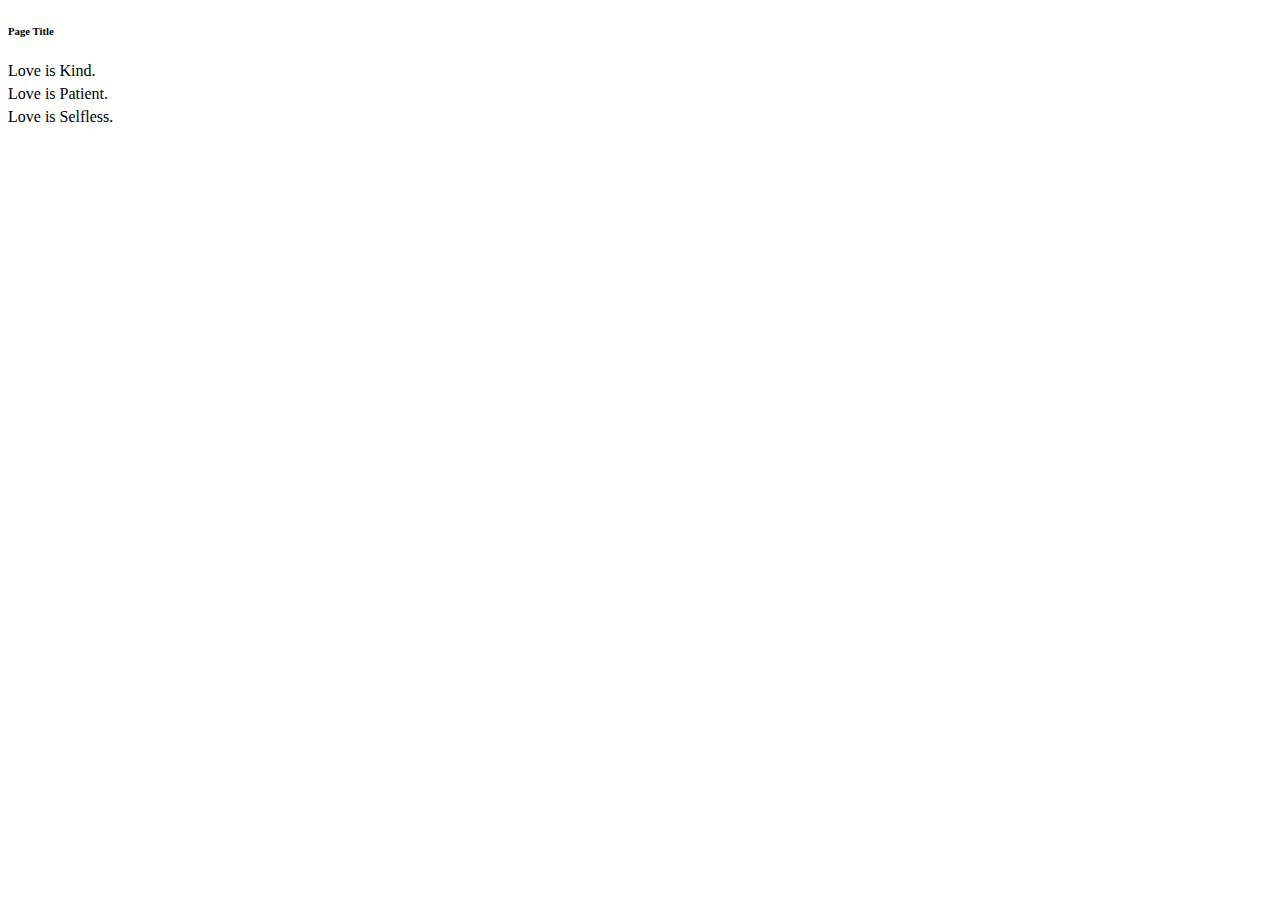
<file: index.html>
<!DOCTYPE html>
<html lang="en">
  <head>
    <meta charset="UTF-8" />
    <meta http-equiv="X-UA-Compatible" content="IE=edge" />
    <meta name="viewport" content="width=device-width, initial-scale=1.0" />
    <title>Document</title>
    <script src="script.js"></script>
    <link rel="stylesheet" href="style.css" />
  </head>
  <body>
    <div>
      <h6>Page Title</h6>
      <div id="parent">
        <span>Love is Kind.</span>
        <span>
          <span>Love is Patient.</span>
        </span>
        <span>
          <span>Love is Selfless.</span>
        </span>
      </div>
    </div>
  </body>
</html>
</file>
<file: style.css>
span {
  display: block;
  margin-bottom: 5px;
}
.red span {
  background-color: red;
  padding: 5px;
}
</file>
